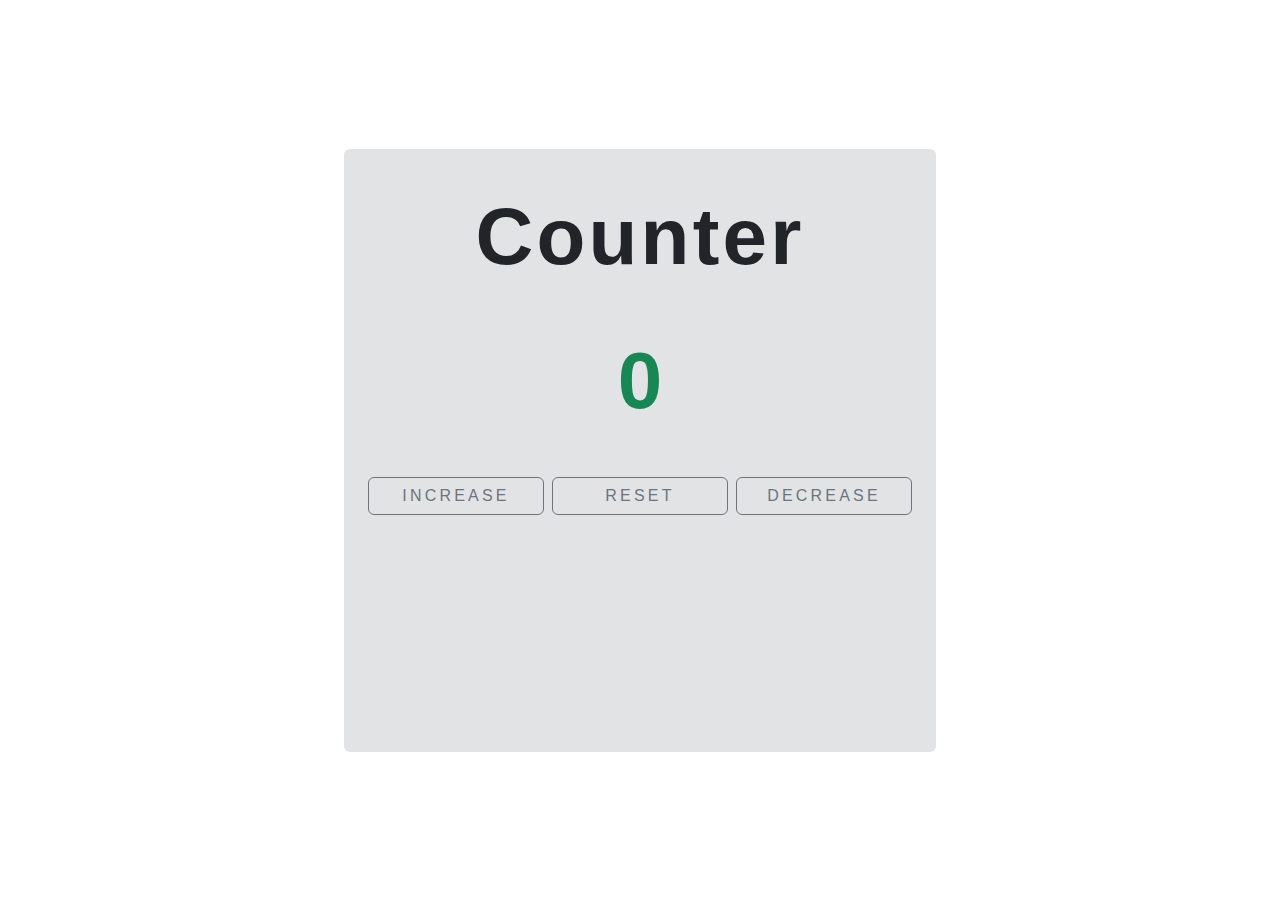
<file: counter-app/index.html>
<!DOCTYPE html>
<html lang="en">
  <head>
    <meta charset="UTF-8" />
    <meta http-equiv="X-UA-Compatible" content="IE=edge" />
    <meta name="viewport" content="width=device-width, initial-scale=1.0" />
    <title>Document</title>
    <link rel="stylesheet" href="index.css" />
    <link
      rel="stylesheet"
      href="https://cdn.jsdelivr.net/npm/bootstrap@5.3.2/dist/css/bootstrap.min.css"
    />
  </head>
  <body>
    <div
      class="container-fluid text-center d-flex align-items-center justify-content-center p-5"
    >
      <div class="w-50 h-75 bg-secondary-subtle p-4 rounded">
        <h1 class="my-custom-font fw-bold mt-3 my-custom-letter">Counter</h1>
        <h2 id="count-value" class="fw-bold mt-5 my-custom-font text-success">
          0
        </h2>

        <div class="container mt-5">
          <div class="row gap-2">
            <button
              id="increase"
              class="col text-uppercase my-custom-letter btn btn-outline-secondary"
            >
              Increase
            </button>
            <button
              id="reset"
              class="col text-uppercase my-custom-letter btn btn-outline-secondary"
            >
              Reset
            </button>
            <button
              id="decrease"
              class="col text-uppercase my-custom-letter btn btn-outline-secondary"
            >
              Decrease
            </button>
          </div>
        </div>
      </div>
    </div>
  </body>
  <script src="index.js"></script>
  <script src="	https://cdn.jsdelivr.net/npm/bootstrap@5.3.2/dist/js/bootstrap.bundle.min.js"></script>
</html>
</file>
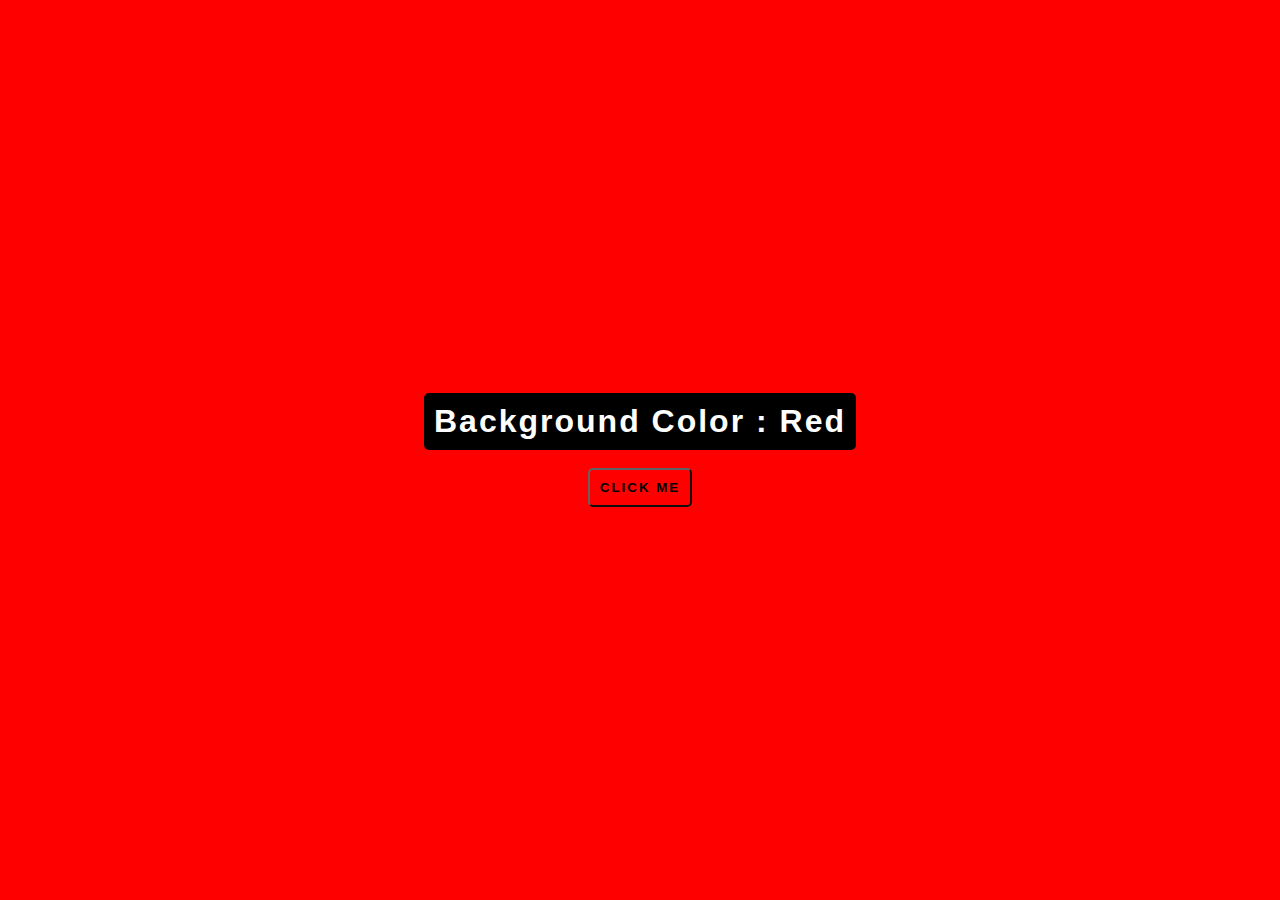
<file: Random-Color-Changer/index.html>
<!DOCTYPE html>
<html lang="en">
  <head>
    <meta charset="UTF-8" />
    <meta http-equiv="X-UA-Compatible" content="IE=edge" />
    <meta name="viewport" content="width=device-width, initial-scale=1.0" />
    <title>Document</title>
    <link rel="stylesheet" href="index.css" />
  </head>
  <body>
    <div class="wrapper">
      <div class="center-box">
        <div class="center-box-text">
          Background Color : <span class="current-color"> Red </span>
        </div>
        <br />
        <div class="center-box-button">
          <button onClick="doChange()">Click Me</button>
        </div>
      </div>
    </div>
    <script src="index.js"></script>
  </body>
</html>
</file>
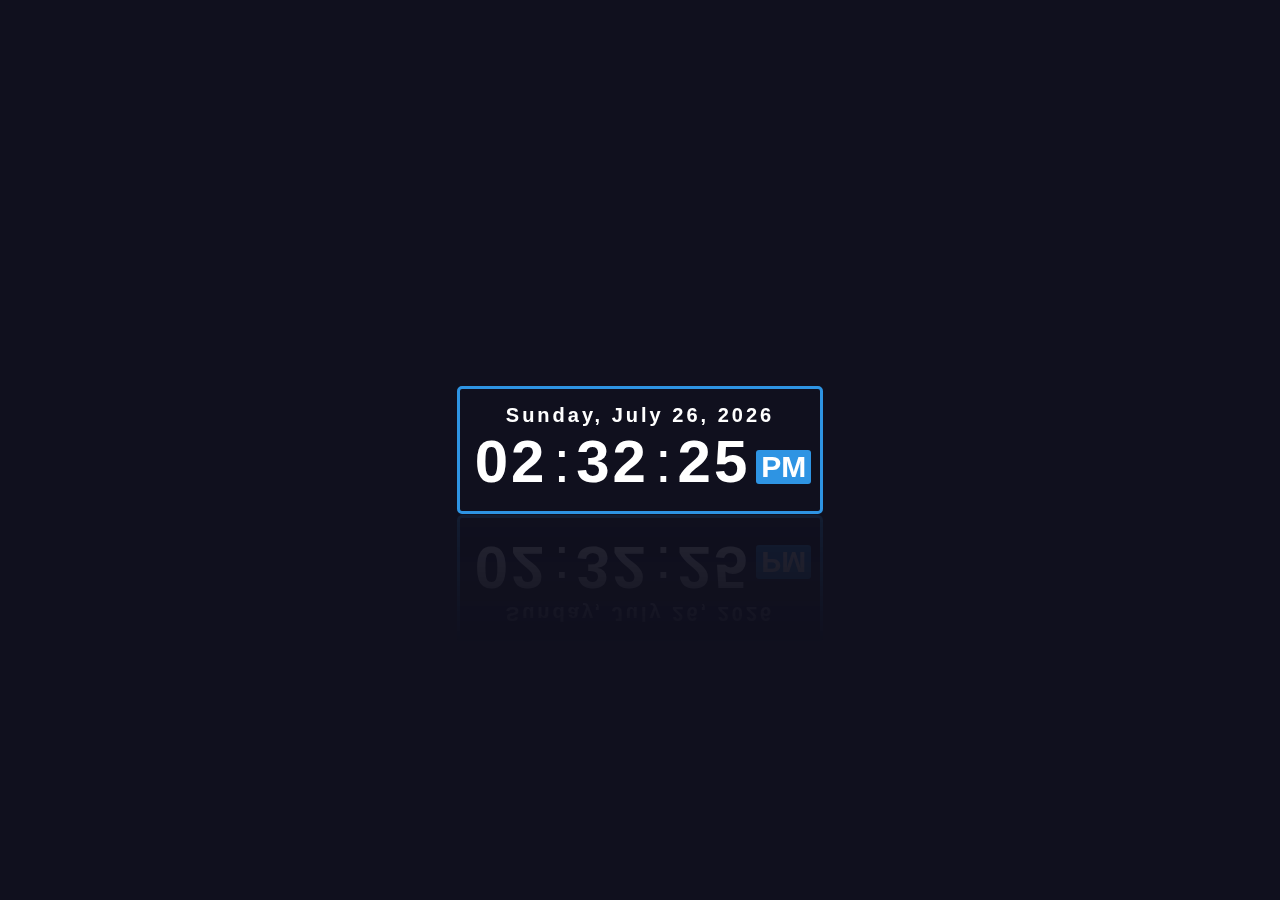
<file: Timer/index.html>
<!DOCTYPE html>
<html lang="en" dir="ltr">
  <head>
    <meta charset="utf-8" />
    <title>Digital Clock With Date</title>
    <link rel="stylesheet" href="index.css" />
  </head>
  <body onload="updateClock()">
    <div class="datetime">
      <div class="date">
        <span id="dayname">Day</span>,
        <span id="month">Month</span>
        <span id="daynum">00</span>,
        <span id="year">Year</span>
      </div>
      <div class="time">
        <span id="hour">00</span>: <span id="minutes">00</span>:
        <span id="seconds">00</span>
        <span id="period">AM</span>
      </div>
    </div>
    <script src="index.js"></script>
  </body>
</html>
</file>
<file: counter-app/index.css>
* {
  font-family: sans-serif;
}
.container-fluid {
  height: 100vh;
}
.my-custom-font {
  font-size: 5rem;
}
.my-custom-letter {
  letter-spacing: 0.2rem;
}
</file>
<file: Random-Color-Changer/index.css>
* {
  margin: 0px;
  padding: 0px;
  font-family: sans-serif;
}
.wrapper {
  height: 100vh;
  background-color: red;
  position: relative;
}
.wrapper .center-box {
  position: absolute;
  top: 50%;
  left: 50%;
  transform: translate(-50%, -50%);
}
.center-box-text {
  background-color: #000000;
  padding: 10px;
  font-size: 2rem;
  font-weight: bold;
  border-radius: 5px;
  color: #fff;
  letter-spacing: 2px;
}
.center-box-button > button {
  margin: auto;
  display: block;
  padding: 10px;
  text-transform: uppercase;
  font-weight: bold;
  letter-spacing: 2px;
  border-radius: 5px;
  background-color: inherit;
  border-color: #646363;
}
</file>
<file: Timer/index.css>
* {
  margin: 0;
  padding: 0;
}

body {
  height: 100vh;
  display: flex;
  justify-content: center;
  align-items: center;
  background: #10101e;
}

.datetime {
  color: #fff;
  background: #10101e;
  font-family: "Segoe UI", sans-serif;
  width: 340px;
  padding: 15px 10px;
  border: 3px solid #2e94e3;
  border-radius: 5px;
  -webkit-box-reflect: below 1px
    linear-gradient(transparent, rgba(255, 255, 255, 0.1));
  transition: 0.5s;
  transition-property: background, box-shadow;
}

.datetime:hover {
  background: #2e94e3;
  box-shadow: 0 0 30px #2e94e3;
}

.date {
  font-size: 20px;
  font-weight: 600;
  text-align: center;
  letter-spacing: 3px;
}

.time {
  font-size: 60px;
  display: flex;
  justify-content: center;
  align-items: center;
}

.time span:not(:last-child) {
  position: relative;
  margin: 0 6px;
  font-weight: 600;
  text-align: center;
  letter-spacing: 3px;
}

.time span:last-child {
  background: #2e94e3;
  font-size: 30px;
  font-weight: 600;
  text-transform: uppercase;
  margin-top: 10px;
  padding: 0 5px;
  border-radius: 3px;
}
</file>
